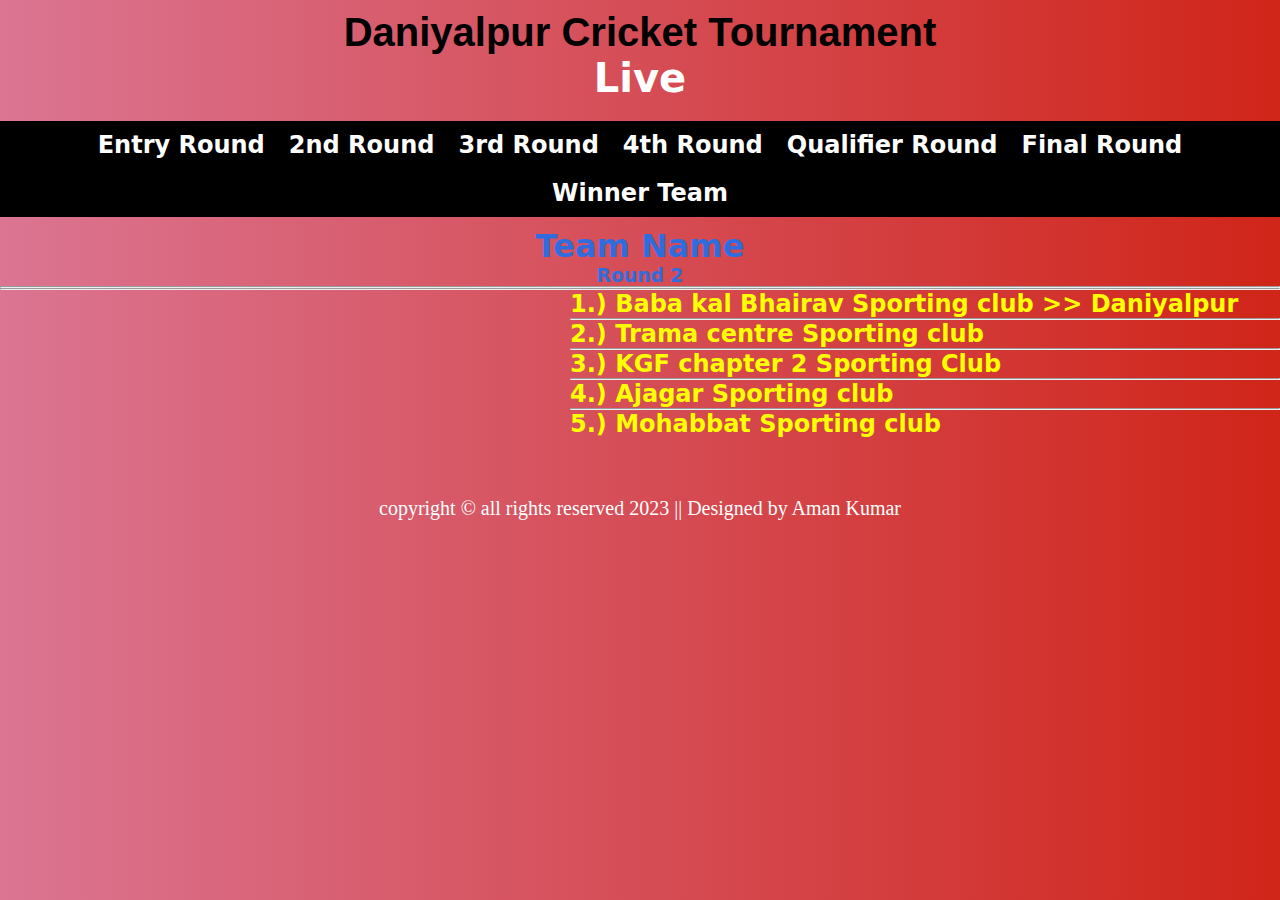
<file: second.html>
<!DOCTYPE html>
<html lang="en">
<head>
    <meta charset="UTF-8">
    <meta name="viewport" content="width=device-width, initial-scale=1.0">
    <link rel="stylesheet" href="second.css">
    <title>Cricket-live</title>
</head>
<body>
    <div class="wrapper">
        <div class="header">
            <h1>Daniyalpur Cricket Tournament <p>Live</p></h1>
        </div>
        <div class="main-nav">
            <ul>
                <li><a href="index.html">Entry Round</a></li>
                <li><a href="second.html">2nd Round</a></li>
                <li><a href="#">3rd Round</a></li>
                <li><a href="#">4th Round</a></li>
                <li><a href="#">Qualifier Round</a></li>
                <li><a href="#">Final Round</a></li>
                <li><a href="#">Winner Team</a></li>
            </ul>
        </div>
        <div class="container">
            <h1>Team Name</h1>
            <h3>Round 2</h3> <hr> <hr>

            <div class="content">
                <h2>
                    1.) Baba kal Bhairav Sporting club  >> Daniyalpur<br> <hr>
                    2.) Trama centre Sporting club <br> <hr>
                    3.) KGF chapter 2 Sporting Club <br> <hr>
                    4.) Ajagar Sporting club <br> <hr>
                    5.) Mohabbat Sporting club
                </h2>

            </div>
        </div>
    </div>
    <div class="footer"> copyright &copy; all rights reserved 2023 || Designed by <a href="https://www.amankumar.tech/">Aman Kumar</a></div>
</body>
</html>
</file>
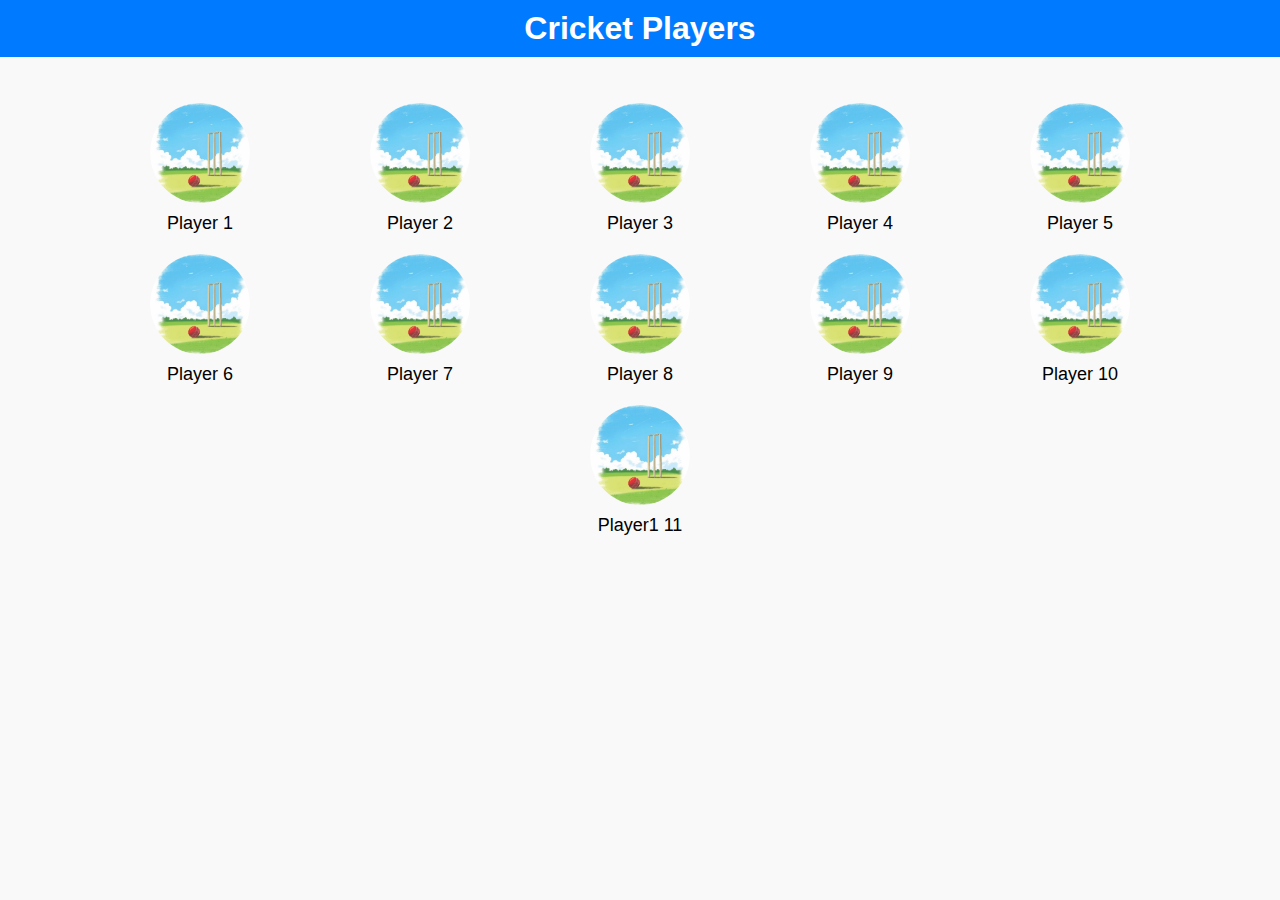
<file: team2players.html>
<!DOCTYPE html>
<html lang="en">
<head>
    <meta charset="UTF-8">
    <meta name="viewport" content="width=device-width, initial-scale=1.0">
    <title>Cricket Players</title>
    <link rel="stylesheet" href="team2players.css">
</head>
<body>
    <header>
        <h1>Cricket Players</h1>
    </header>
    <main>
        <section class="players-list">
            <ul>
                <li>
                    <div class="player-photo">
                        <img src="crick11.jpg" alt="Player 1">
                    </div>
                    <div class="player-name">Player 1</div>
                </li>
                <li>
                    <div class="player-photo">
                        <img src="crick11.jpg" alt="Player 2">
                    </div>
                    <div class="player-name">Player 2</div>
                </li>

                <li>
                    <div class="player-photo">
                        <img src="crick11.jpg" alt="Player 2">
                    </div>
                    <div class="player-name">Player 3</div>
                </li>

                <li>
                    <div class="player-photo">
                        <img src="crick11.jpg" alt="Player 2">
                    </div>
                    <div class="player-name">Player 4</div>
                </li>

                <li>
                    <div class="player-photo">
                        <img src="crick11.jpg" alt="Player 2">
                    </div>
                    <div class="player-name">Player 5</div>
                </li>

                <li>
                    <div class="player-photo">
                        <img src="crick11.jpg" alt="Player 2">
                    </div>
                    <div class="player-name">Player 6</div>
                </li>

                <li>
                    <div class="player-photo">
                        <img src="crick11.jpg" alt="Player 2">
                    </div>
                    <div class="player-name">Player 7</div>
                </li>

                <li>
                    <div class="player-photo">
                        <img src="crick11.jpg" alt="Player 2">
                    </div>
                    <div class="player-name">Player 8</div>
                </li>

                <li>
                    <div class="player-photo">
                        <img src="crick11.jpg" alt="Player 2">
                    </div>
                    <div class="player-name">Player 9</div>
                </li>

                <li>
                    <div class="player-photo">
                        <img src="crick11.jpg" alt="Player 2">
                    </div>
                    <div class="player-name">Player 10</div>
                </li>

                <li>
                    <div class="player-photo">
                        <img src="crick11.jpg" alt="Player 2">
                    </div>
                    <div class="player-name">Player1 11</div>
                </li>

                
                <!-- Add more players with photos and names as needed -->
            </ul>
        </section>
    </main>
</body>
</html>
</file>
<file: second.css>
*{
    margin: 0px;
    padding: 0px;
    box-sizing: border-box;
}
body{
    background: linear-gradient(to right, #db7592, #d02519);
}
.header h1{
    padding: 10px 10px;
    font-family:'Gill Sans', 'Gill Sans MT', Calibri, 'Trebuchet MS', sans-serif;
    font-weight: bold;
    text-align: center;
    font-size: 40px;
}
.header h1 p{
    color: white;
    font-family: system-ui, -apple-system, BlinkMacSystemFont, 'Segoe UI', Roboto, Oxygen, Ubuntu, Cantarell, 'Open Sans', 'Helvetica Neue', sans-serif;
    font-weight: bold;
}
.main-nav{
    padding-top: 10px;
    margin-bottom: 10px;
}

.main-nav > ul{
    text-align: center;
    list-style: none;
   /* border-bottom-left-radius: 20px;
    border-bottom-right-radius:20px ;
    border-top-left-radius:20px ;
    border-top-right-radius:20px ;*/
    background-color: #000000;
}

.main-nav > ul > li{
    font-family: system-ui, -apple-system, BlinkMacSystemFont, 'Segoe UI', Roboto, Oxygen, Ubuntu, Cantarell, 'Open Sans', 'Helvetica Neue', sans-serif;
    display: inline-block;
    padding: 10px;
    font-size: 24px;
    font-weight: bold;
}

.main-nav ul li a{
    color: white;
    text-decoration: none;
}

.main-nav > ul > li > a:hover{
    opacity: 0.7;
}

.container h1{
    text-align: center;
    font-family:system-ui, -apple-system, BlinkMacSystemFont, 'Segoe UI', Roboto, Oxygen, Ubuntu, Cantarell, 'Open Sans', 'Helvetica Neue', sans-serif;
    color: rgb(47, 109, 223);
}
.container h3{
    text-align: center;
    font-family:system-ui, -apple-system, BlinkMacSystemFont, 'Segoe UI', Roboto, Oxygen, Ubuntu, Cantarell, 'Open Sans', 'Helvetica Neue', sans-serif;
    color: rgb(47, 109, 223);
}
.content h2{
    padding-left: 570px;
    font-weight: bold;
    font-family: system-ui, -apple-system, BlinkMacSystemFont, 'Segoe UI', Roboto, Oxygen, Ubuntu, Cantarell, 'Open Sans', 'Helvetica Neue', sans-serif;
    color:yellow;
}

.footer{
    text-align: center;
    padding-top: 50px;
    font-size: 20px;
}
.footer > a{
    text-decoration: none;
    color: white;
}
.footer{
    color: white;
}
.footer > a:hover{
    color: greenyellow;

}
.footer{
    padding-bottom:15px ;
    margin: 9px;
}
.footer{
    border-bottom-left-radius: 20px;
    border-bottom-right-radius:20px ;
    border-top-left-radius:20px ;
    border-top-right-radius:20px ;
}



@media only screen and (max-width:1080px){
    .header h1{
      font-size: 30px;
    }

    .entry h1{
        text-align: center;
        font-family: system-ui, -apple-system, BlinkMacSystemFont, 'Segoe UI', Roboto, Oxygen, Ubuntu, Cantarell, 'Open Sans', 'Helvetica Neue', sans-serif;
        font-weight: bold;
        font-size: 18px;
    }
    .entry h2{
        text-align: center;
        font-family: Arial, Helvetica, sans-serif;
        font-weight: bold;
        padding: 15px;
    }
    .entry h3{
        text-align: center;
        font-family: Arial, Helvetica, sans-serif;
        font-weight: bold;
        font-size: 18px;
    }
    .entry h4{
        text-align: center;
        font-family: system-ui, -apple-system, BlinkMacSystemFont, 'Segoe UI', Roboto, Oxygen, Ubuntu, Cantarell, 'Open Sans', 'Helvetica Neue', sans-serif;
        font-weight: bold;
        font-size: 18px;
        color:whitesmoke;
    }
    
    .entry h4 a{
        text-align: center;
        text-decoration: none;
        font-family: system-ui, -apple-system, BlinkMacSystemFont, 'Segoe UI', Roboto, Oxygen, Ubuntu, Cantarell, 'Open Sans', 'Helvetica Neue', sans-serif;
        font-weight: bold;
        font-size: 18px;
        color:rgb(24, 99, 238);
    }
    .entry h4 a:hover{
        color: red;
    }

    .main-nav > ul{
        text-align: center;
        list-style: none;
      /*  border-bottom-left-radius: 20px;
        border-bottom-right-radius:20px ;
        border-top-left-radius:20px ;
        border-top-right-radius:20px ; */
        background-color: #000000;
    }
    .main-nav ul li{
      font-size: 10px;
      text-align: center;
      display: inline-block;
    }
    
    .header img{
        border-radius: 50%;
        width: 15%;
        height: 15%;
        padding: 15px 15px;
    }

    .content h2{
        padding: 10px 10px;
        font-size: 15px;
    }



    .column {
      float: left;
      width: 100%;
      padding: 5px;
    }
  
    .column img {
      float: left;
      width: 100%;
      padding: 5px;
    }
    
    .row::after {
      content: "";
      clear: both;
      display:inline-block;
    }
    
  }
</file>
<file: team2players.css>
body {
    margin: 0;
    padding: 0;
    font-family: Arial, sans-serif;
    background-color: #f9f9f9;
}

header {
    background-color: #007bff;
    color: #fff;
    text-align: center;
    padding: 10px;
}

h1 {
    margin: 0;
}

main {
    padding: 20px;
}

.players-list ul {
    list-style: none;
    padding: 0;
    display: flex;
    flex-wrap: wrap;
    justify-content: center;
}

.players-list li {
    text-align: center;
    width: 200px;
    margin: 10px;
}

.player-photo {
    border-radius: 50%;
    overflow: hidden;
    width: 100px;
    height: 100px;
    margin: 0 auto 10px;
}

.player-photo img {
    display: block;
    width: 100%;
    height: 100%;
    object-fit: cover;
}

.player-name {
    font-size: 18px;
}
</file>
